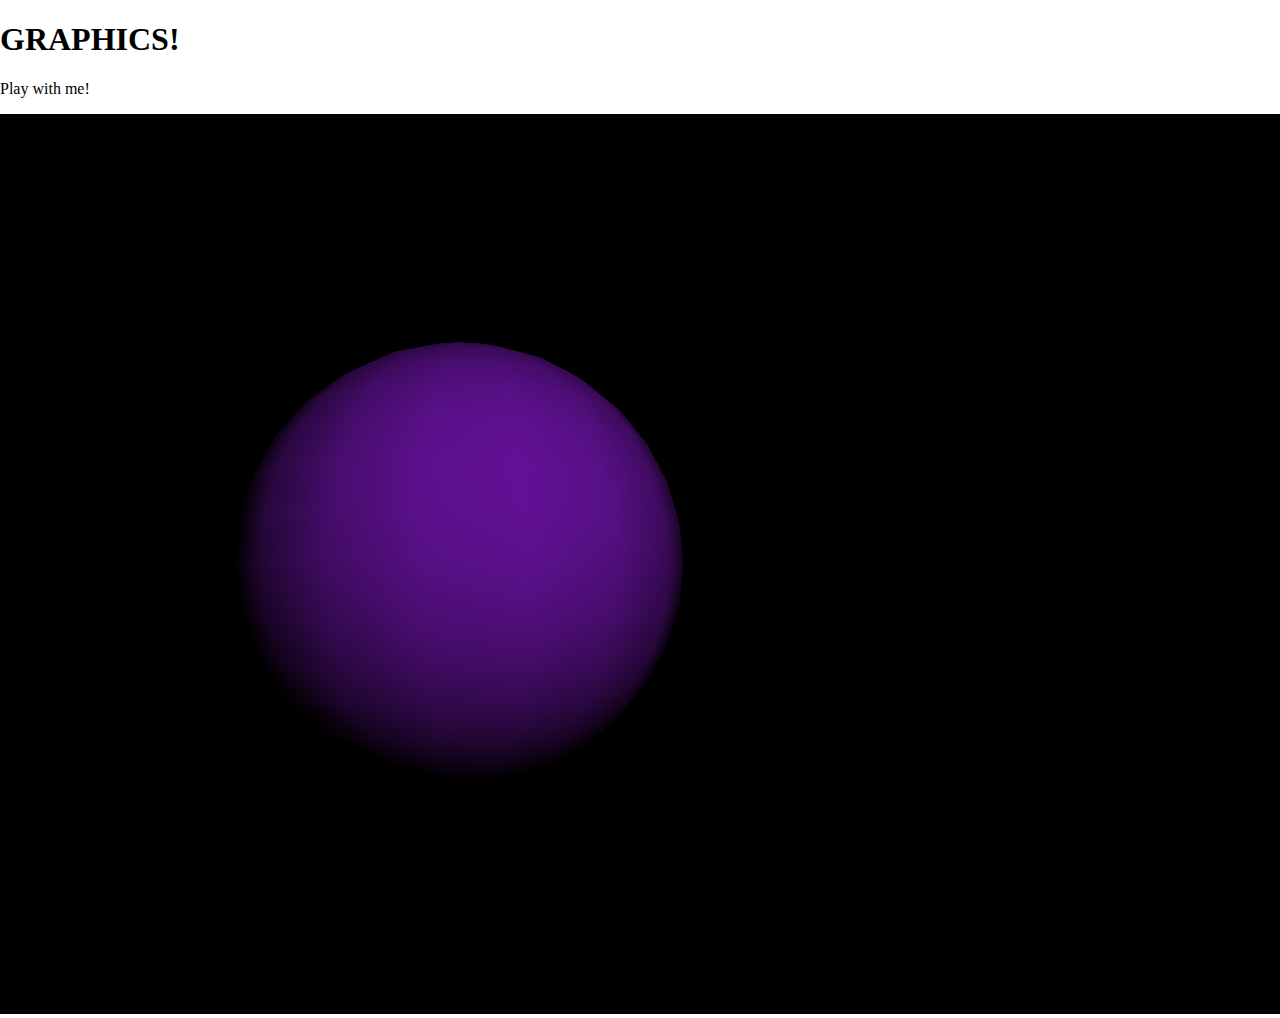
<file: 01_basicPlayground/index.html>
<!DOCTYPE html>
<html>
	<head>
		<meta charset="utf-8">
		<title>npe - simple three.js cube</title>

		<style>
			body { margin: 0; }
			canvas { width: 100%; height: 100% }
		</style>

		<script src="../lib/three.js"></script>
		<script src="../lib/OrbitControls.js"></script>


	</head>
	<body>
		<h1>GRAPHICS!</h1>
		<div id="sketch"> </div>

		<div class="controls">
			<p>Play with me!</p>
		</div>

		<!-- <script src="simpleCube.js"></script> -->
		<!-- <script src="simpleCube_Orbit.js"></script> -->
		<script src="lightBall.js"></script>
		<!-- <script src="greatPlane.js"></script> -->

	</body>
</html>
</file>
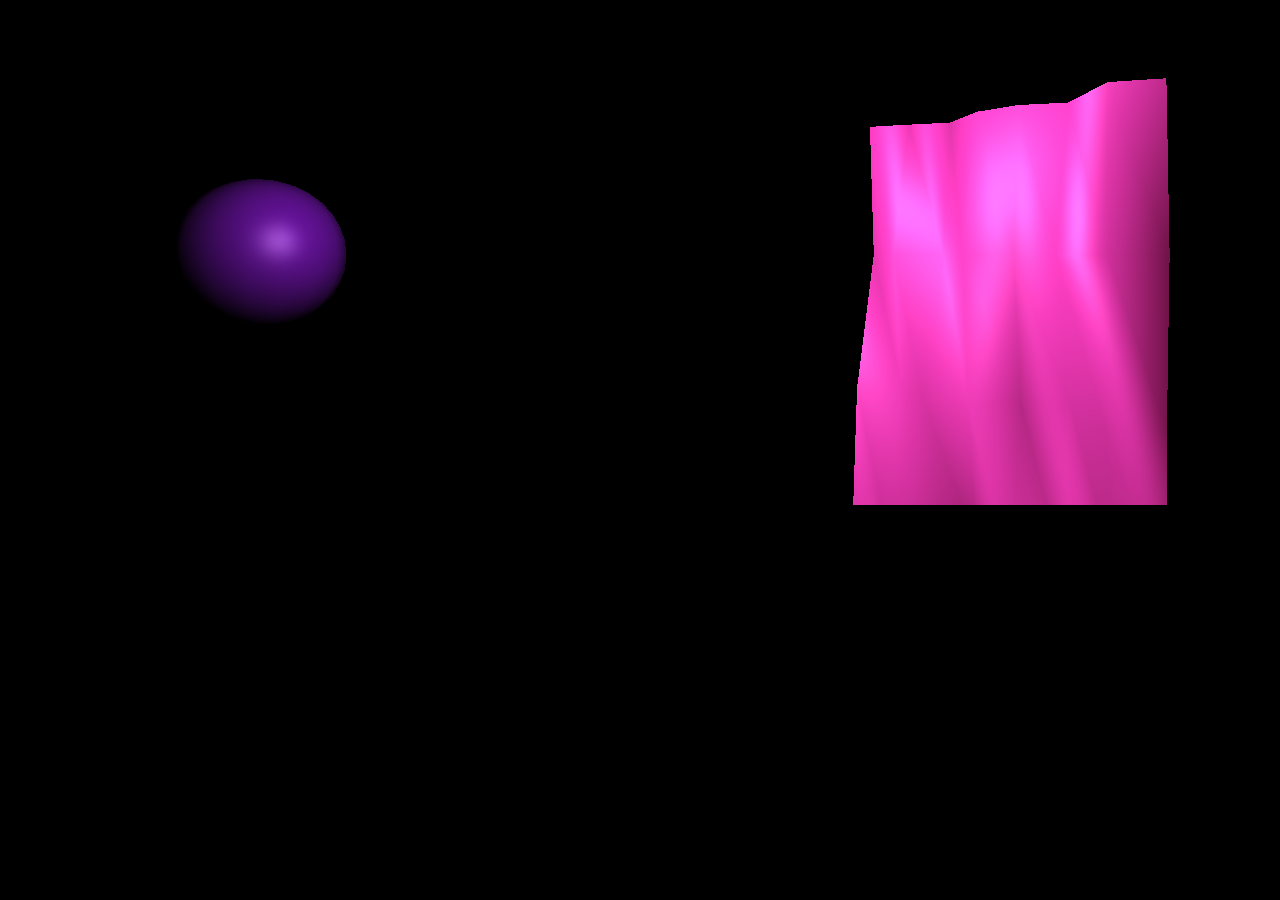
<file: 04_lights/index.html>
<!DOCTYPE html>
<html>
	<head>
		<meta charset="utf-8">
		<title>Lights test</title>
		<link rel="stylesheet" href="lights_style.css">

		<script src="../lib/three.js"></script>
		<script src="../lib/OrbitControls.js"></script>
		<script src="../lib/VRControls.js"></script>
		<script src="../lib/WebVR.js"></script>

	</head>
	<body>
		<div class="container">
			<div id="sketch"></div>
		</div>

		<script src="surfaceLights.js"></script>
	</body>
</html>
</file>
<file: 04_lights/lights_style.css>
html {
	background: black;
}

body {
	color: #e0d5dd;
	font-family: "Helvetica", "Tahoma", "Arial", "sans";
	font-weight: lighter;
	margin: 5px;
}

h1 {
	text-align: center;
}
h1, h2, h3 {
	color: #ffbf80;
}

a {
	color: #be9fc1;
	text-decoration: none;
}
a:hover {
	font-weight: bold;
}
</file>
